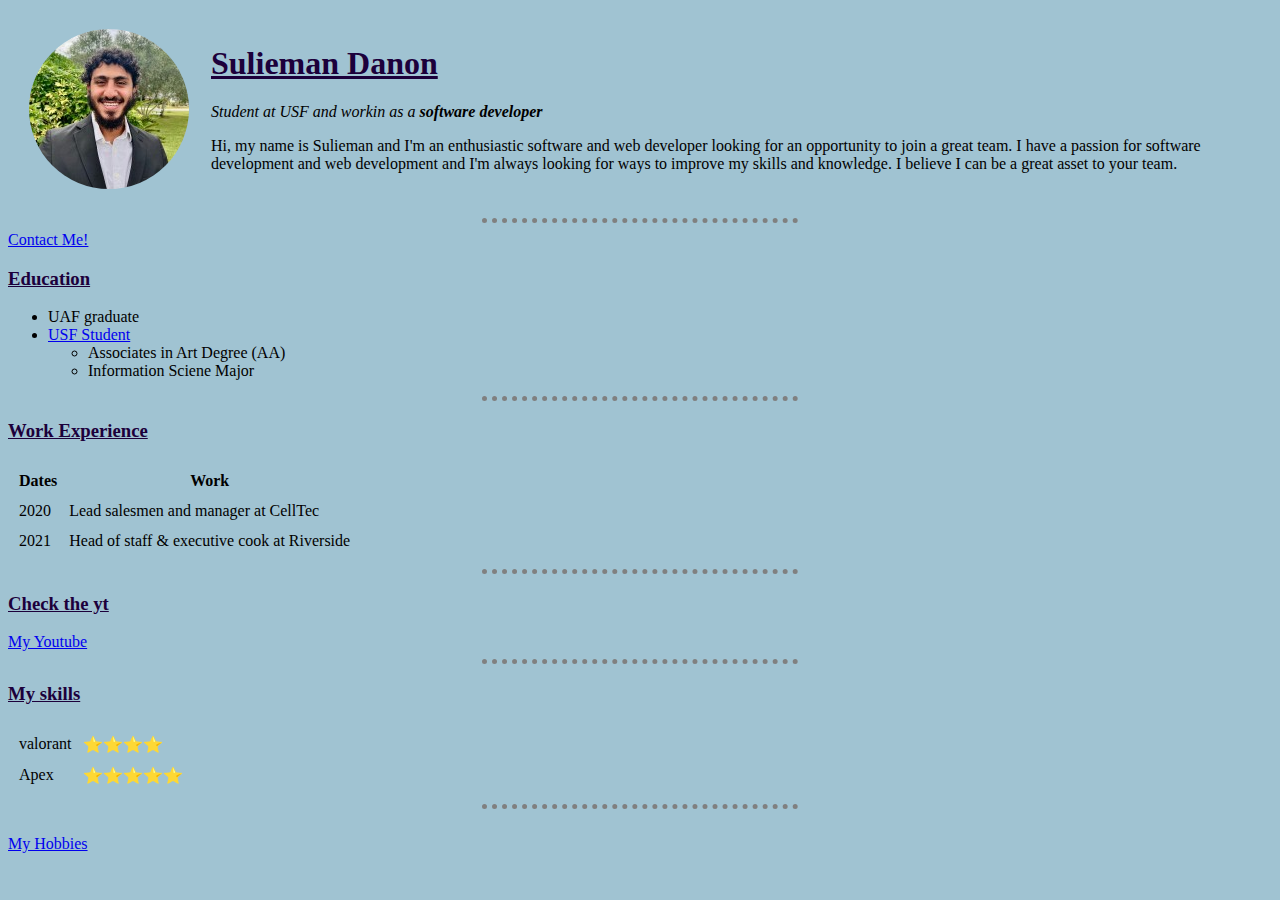
<file: index.html>
<html lang="en">
    <head>
        <meta charset="UTF-8">
        <title>Sulieman's Personal Site 🕋</title>
        <link rel="stylesheet" href="css/styles.css">
      
    </head>
    <body>
        
        <table cellspacing = "20">
            <tr>
                <td> <img src="images/sulieman-modified.png" alt="Sulieman Profile pic"></td>
                <td> <h1>Sulieman Danon</h1>
                    <p><em>Student at USF and workin as a <strong>software developer</strong> </em></p> 
                     <p>Hi, my name is Sulieman and I'm an enthusiastic software and web developer looking for an opportunity to join a great team. 
                     I have a passion for software development and web development and I'm always looking for ways to improve my skills and knowledge. 
                     I believe I can be a great asset to your team.</p>
                     </td>
            </tr>
        </table>
        <hr>
        <a href="contactMe.html">Contact Me!</a>
         <h3>Education</h3>
            <ul>
                <li>UAF graduate</li>
                <li><a href="https://www.usf.edu/">USF Student</a></li> 
                    <ul>
                        <li>Associates in Art Degree (AA)</li>
                        <li>Information Sciene Major</li>
                    </ul>
            </ul>
            <hr>
        <h3>Work Experience</h3>       
        <table cellspacing="10">
            <thead>
                <th>Dates</th>
                <th>Work</th>
               </thead>
    
                <tbody>
                    <tr>
                        <td>2020</td>
                        <td>Lead salesmen and manager at CellTec</td>
                    </tr>

                    <tr>
                        <td>2021</td>
                        <td>Head of staff & executive cook at Riverside</td>
                    </tr>
                </tbody>
    
        </table> 
        <hr>
        <h3>Check the yt</h3>
        <a href="https://www.youtube.com/channel/UCB--pvd7Tg2WWUmGNOBjebw">My Youtube</a>
        <hr>
        <h3>My skills</h3>
            <table cellspacing="10">
                <tr>
                    <td>valorant</td>
                    <td>⭐⭐⭐⭐</td>
                </tr>
                <tr>
                    <td>Apex</td>
                    <td>⭐⭐⭐⭐⭐</td>
                </tr>
            </table>
           
<hr>
        <br>
           <a href="hobbies.html">My Hobbies</a>
    </body>
</html>
</file>
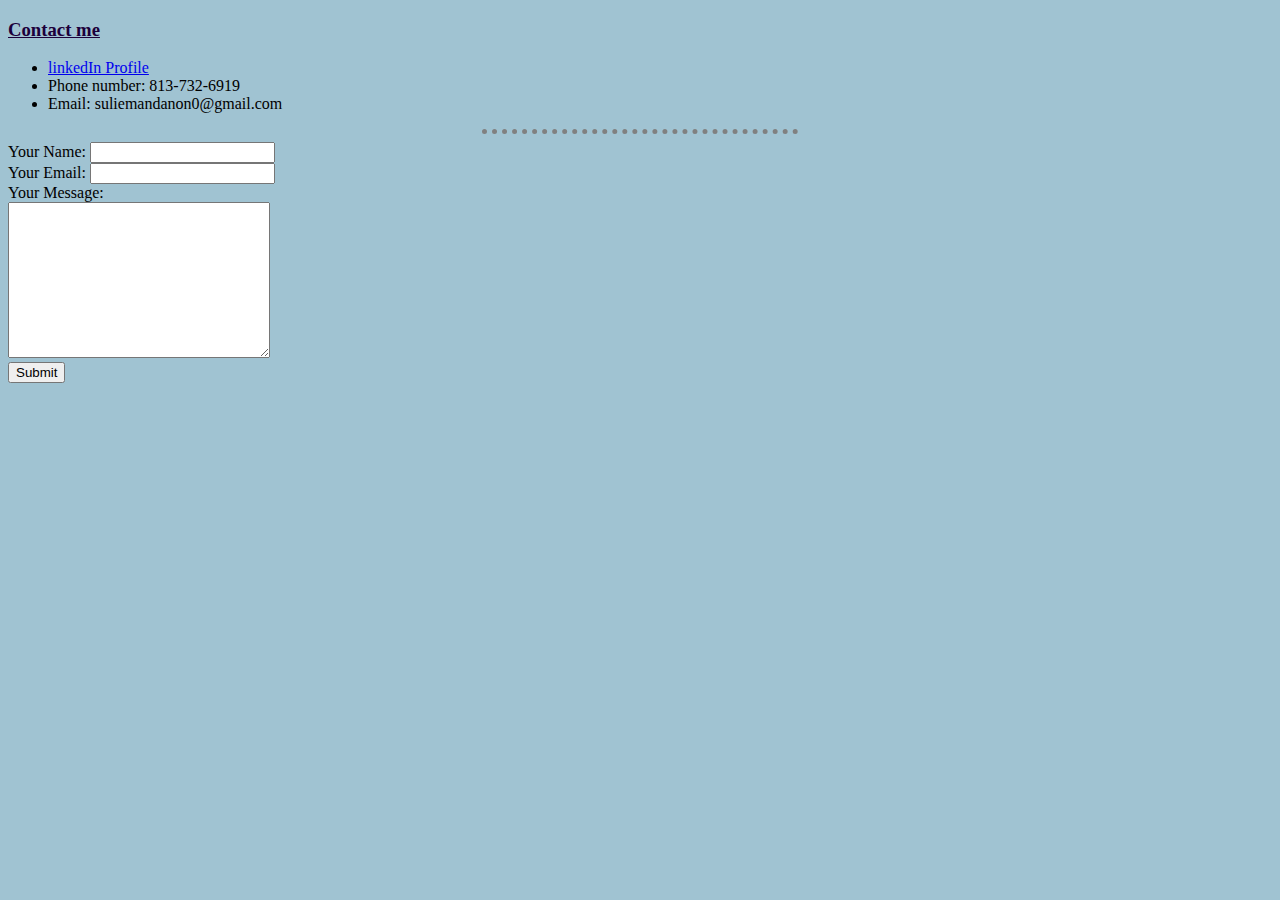
<file: contactMe.html>
<!DOCTYPE html>
<html lang="en">
<head>
    <meta charset="UTF-8">

    <title>Contact me</title>
    <link rel="stylesheet" href="css/styles.css">
</head>
<body>
    <h3>Contact me</h3>
        <ul>
            <li><a href="https://www.linkedin.com/in/sulieman-danon-9441a31b9/">linkedIn Profile</a></li>
            <li>Phone number: 813-732-6919</li>
            <li>Email: suliemandanon0@gmail.com</li>
        </ul>
        <hr>
        <form class="" action="mailto: suliemandanon0@gmail.com" method="post">
            <label>Your Name:</label>
            <input type="text" Name="" value=""><br>
            <label>Your Email:</label> 
            <input type="email" name="" value=""> <br>
            <label> Your Message:</label><br>
            <textarea name="" cols="30" rows="10"></textarea> <br>
            <input type="submit" name=""> 
        </form>
</body>
</html>
</file>
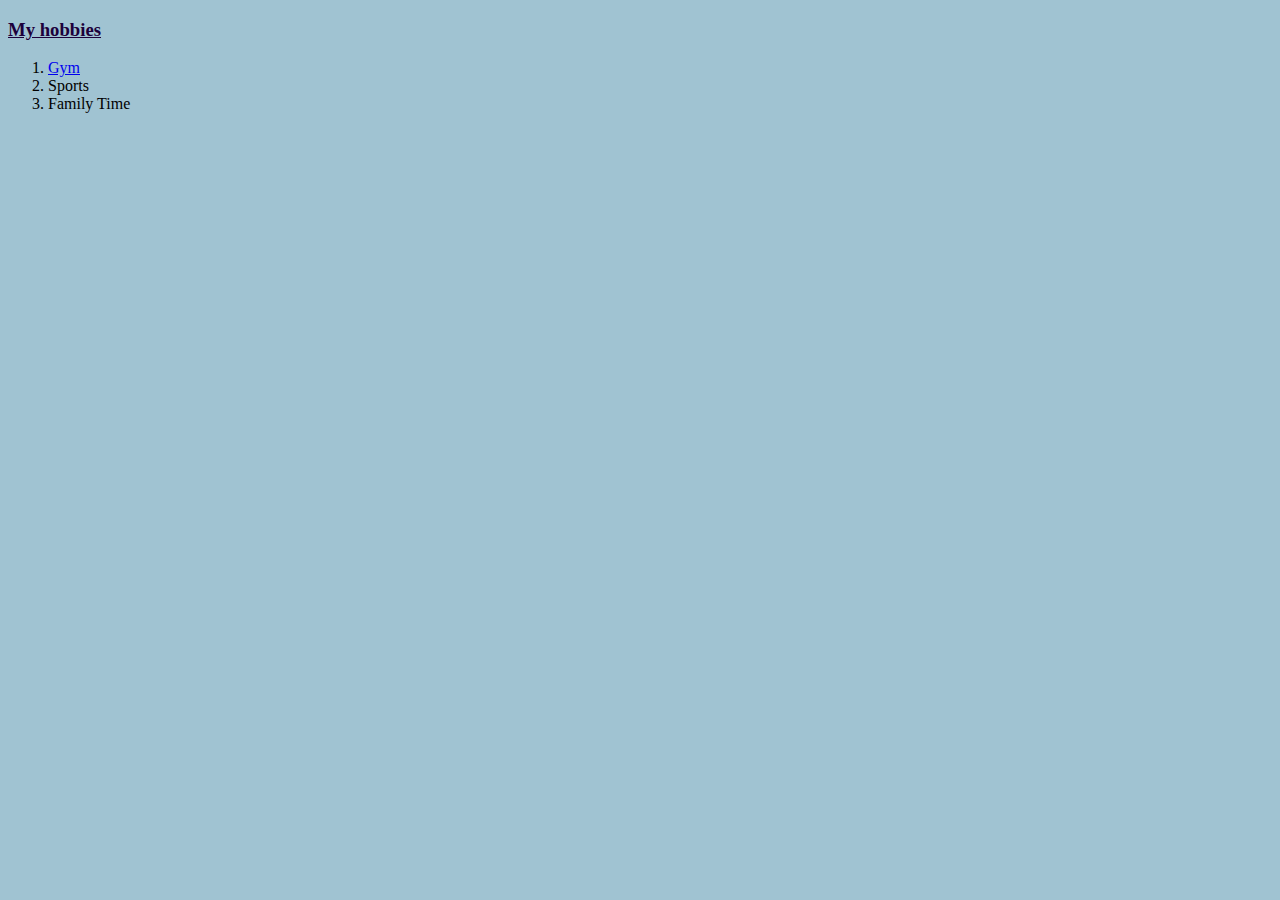
<file: hobbies.html>
<!DOCTYPE html>
    <html lang="en">
    <head>
        <meta charset="UTF-8">
        <title>My hobbies</title>
        <link rel="stylesheet" href="css/styles.css">
    </head>
    <body>
        <h3>My hobbies</h3> 
        <ol>
            <li><a href="https://lafitness.com/Pages/Default.aspx?wbraid=CjkKCQiAqaWdBhCZARIoADpD5O2RisaYE1DdNI9sxNrv-3KbEzkSrAfJyAiIgZOjkh-gGA3EHRoCT0k&gclid=CjwKCAiAzKqdBhAnEiwAePEjkmIL9eqH6YIlPfmL9euvRaim9YI21tik_sBPzTyo6LbUa8I7lpeN1xoC_LQQAvD_BwE"> Gym</a></li> 
            <li>Sports</li>
            <li>Family Time</li>
        </ol>
</body>
    </body>
    </html>
</file>
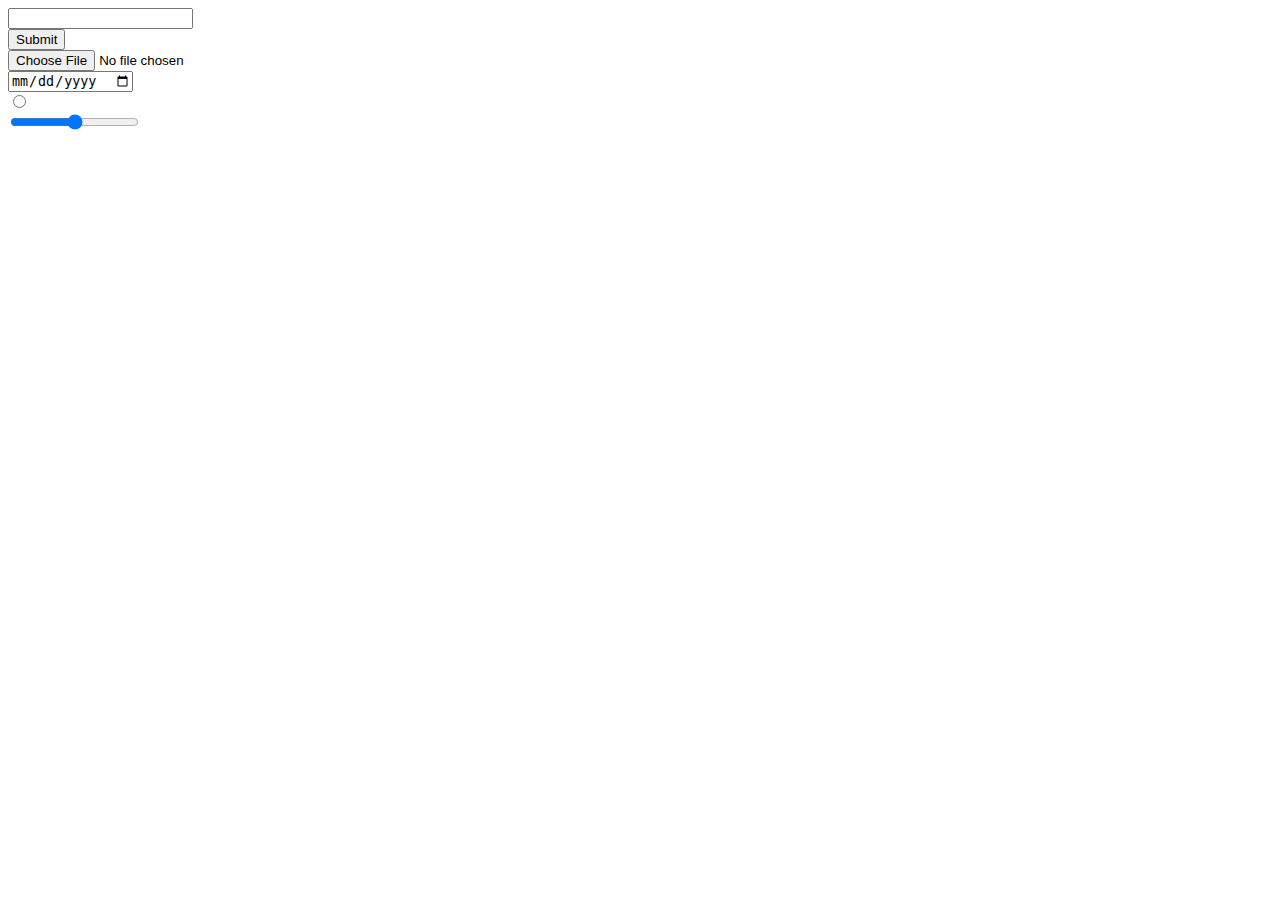
<file: inputs.html>
<!DOCTYPE html>
<html lang="en">
<head>
    <meta charset="UTF-8">
    <title>Document</title>
</head>
<body>
    <form>
        <input type="text"><br>
        <input type="submit"><br>
        <input type="file"><br>
        <input type="date"><br>
        <input type="radio"><br>
        <input type="range"><br>
    </form>
</body>
</html>
</file>
<file: css/styles.css>
body{
    background-color: #A0C3D2;  
}


h1{
    color: #1c003b;
    text-decoration: underline;
}

h3{
    color: #1c003b;
    text-decoration: underline;
}

hr {

    border-style: none;
    border-top: dotted;
    border-color: gray;
    border-width: 5px;
    width: 25%;
}
</file>
